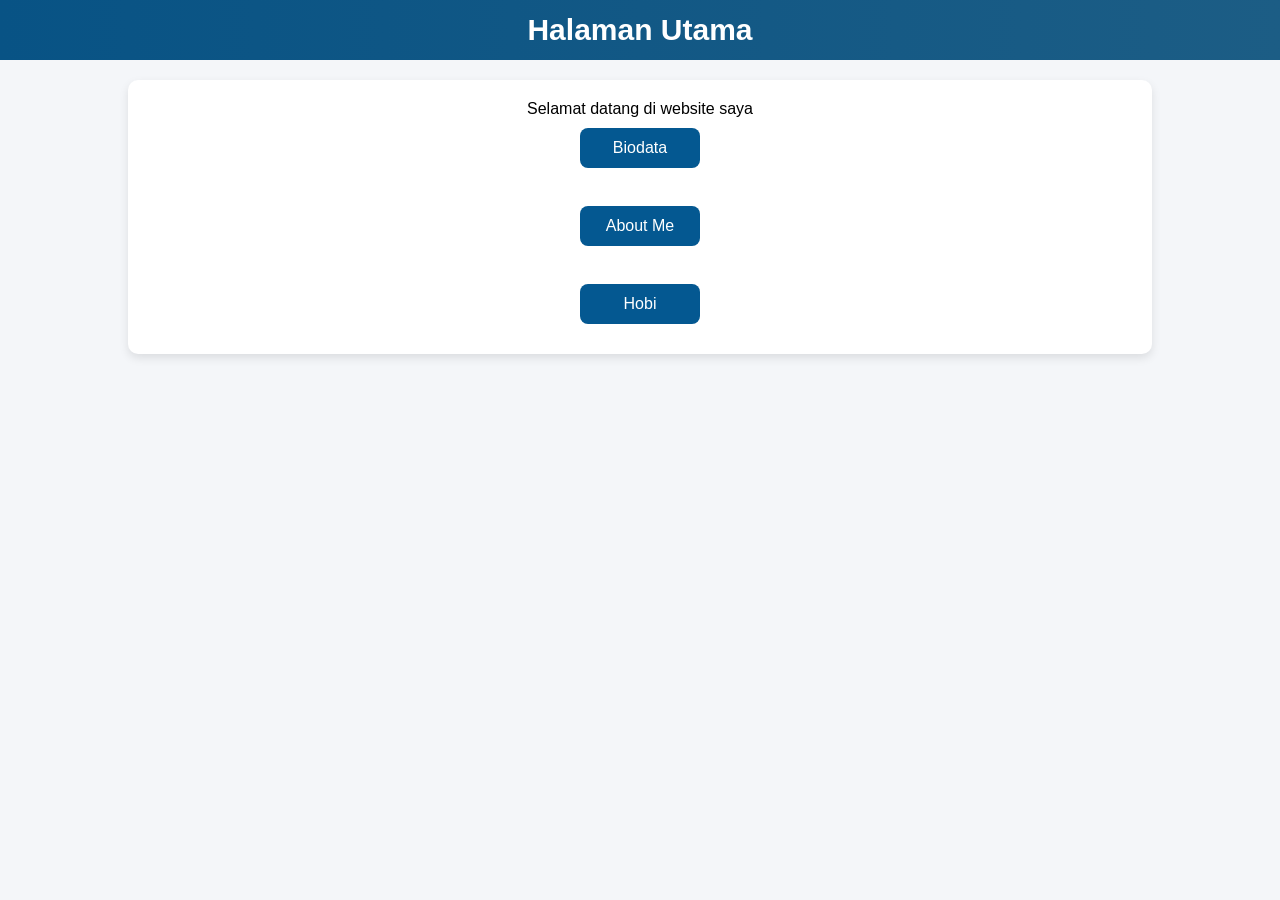
<file: index.html>
<!DOCTYPE html>
<html>
<head>
    <title>Home</title>
    <link rel="stylesheet" href="style.css">
</head>
<body>

<div class="box">
    <h2>Halaman Utama</h2>
</div>

<section>
    <p>Selamat datang di website saya</p>

    <a href="biodata.html" class="btn">Biodata</a><br><br>
    <a href="about.html" class="btn">About Me</a><br><br>
    <a href="hobi.html" class="btn">Hobi</a>

</section>

</body>
</html>
</file>
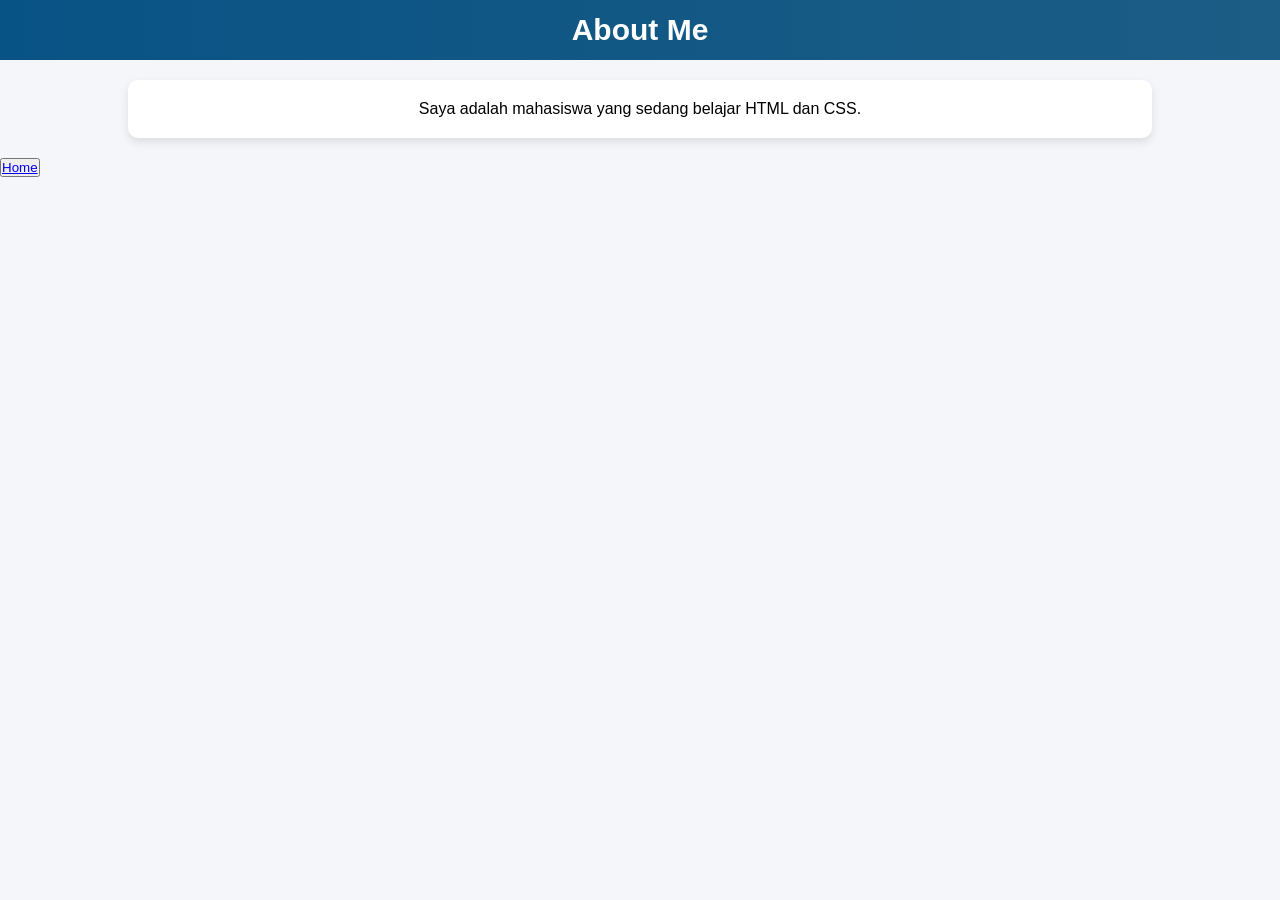
<file: about.html>
<!DOCTYPE html>
<html>
<head>
    <title>About Me</title>
    <link rel="stylesheet" href="style.css">
</head>
<body>

<div class="box">
    <h2>About Me</h2>
</div>

<section>
    <p>Saya adalah mahasiswa yang sedang belajar HTML dan CSS.</p>
</section>

<button class="back"><a href="index.html">Home</a></button>

</body>
</html>
</file>
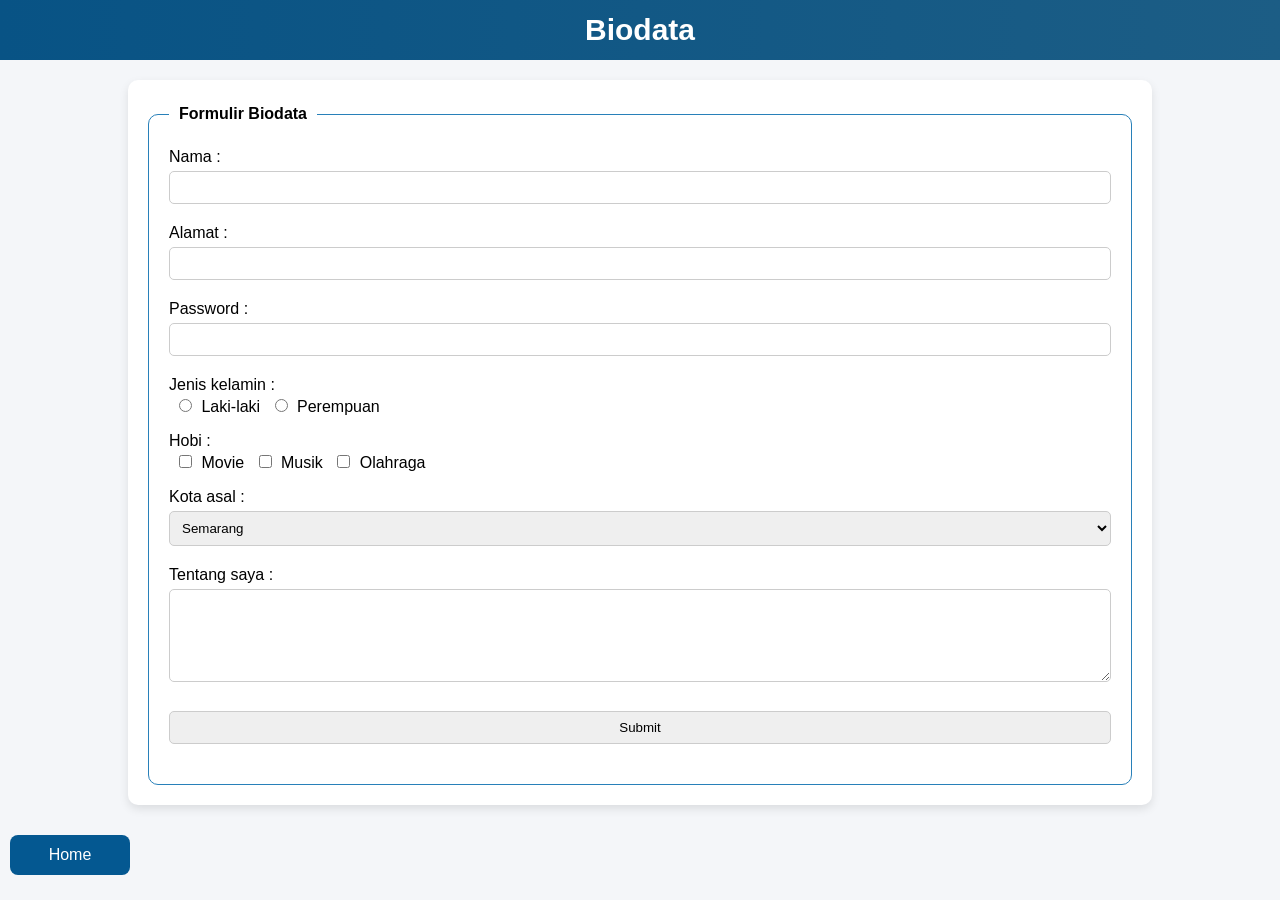
<file: biodata.html>
<!DOCTYPE html>
<html>
<head>
    <title>Biodata</title>
    <link rel="stylesheet" href="style.css">
</head>
<body>

<div class="box">
    <h2>Biodata</h2>
</div>

<form>
    <fieldset>
        <legend>Formulir Biodata</legend>

        <p>Nama : <input type="text"></p>
        <p>Alamat : <input type="text"></p>
        <p>Password : <input type="password"></p>

        <p>
            Jenis kelamin :<br>
            <input type="radio" name="jk"> Laki-laki
            <input type="radio" name="jk"> Perempuan
        </p>

        <p>
            Hobi :<br>
            <input type="checkbox"> Movie
            <input type="checkbox"> Musik
            <input type="checkbox"> Olahraga
        </p>

        <p>
            Kota asal :
            <select>
                <option>Semarang</option>
                <option>Bandung</option>
            </select>
        </p>

        <p>
            Tentang saya :<br>
            <textarea rows="5" cols="40"></textarea>
        </p>

        <p><input type="submit" value="Submit"></p>
    </fieldset>
</form>

<a href="index.html" class="btn">Home</a>

</body>
</html>
</file>
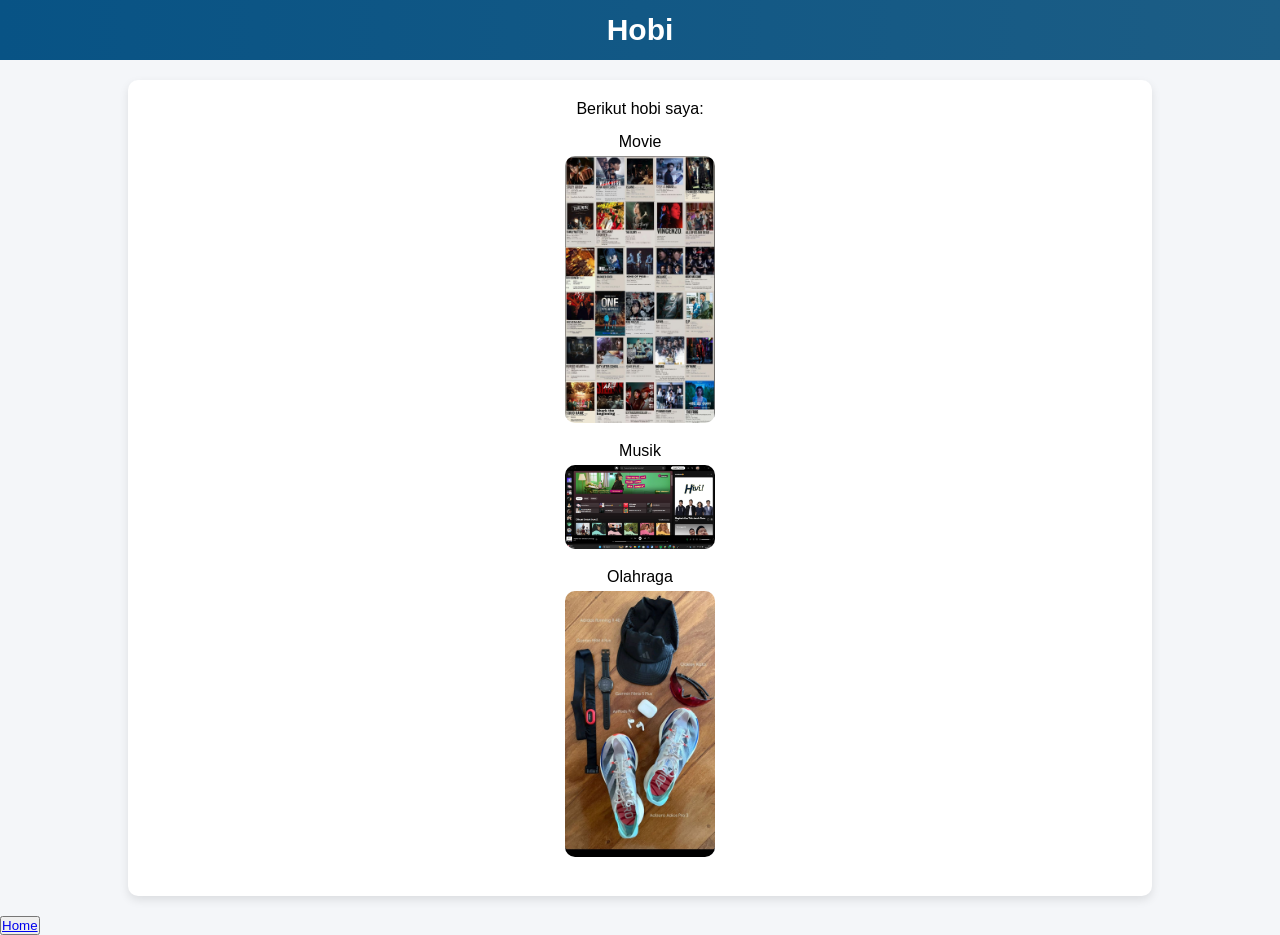
<file: hobi.html>
<!DOCTYPE html>
<html>
<head>
    <title>Hobi</title>
    <link rel="stylesheet" href="style.css">
</head>
<body>

<div class="box">
    <h2>Hobi</h2>
</div>

<section>
    <p>Berikut hobi saya:</p>

    <div>
        <p>Movie</p>
        <img src="movie.jpg" width="150">
    </div>

    <div>
        <p>Musik</p>
        <img src="music.png" width="150">
    </div>

    <div>
        <p>Olahraga</p>
        <img src="olahraga.jpg" width="150">
    </div>
</section>

<button class="back"><a href="index.html">Home</a></button>

</body>
</html>
</file>
<file: style.css>
*{
    padding: 0;
    margin: 0;
    box-sizing: border-box;
}

body{
    font-family: sans-serif;
    background-color: #f4f6f9;
}

/* HEADER */
.box{
    width: 100%;
    height: 60px;
    color: white;
    display: flex;
    align-items: center;
    justify-content: center;
    background: linear-gradient(90deg, #085385, #1c5d85);
    font-size: 20px;
    font-weight: bold;
}

/* CONTENT */
section{
    width: 80%;
    margin: 20px auto;
    text-align: center;
    padding: 20px;
    background-color: white;
    border-radius: 10px;
    box-shadow: 0 4px 10px rgba(0,0,0,0.1);
}

/* BUTTON / LINK */
.btn{
    display: inline-block;
    background-color: #045891;
    color: white;
    text-decoration: none;
    width: 120px;
    height: 40px;
    line-height: 40px;
    border-radius: 8px;
    margin: 10px;
    text-align: center;
    transition: 0.3s;
}

.btn:hover{
    background-color: #1c5d85;
    transform: scale(1.05);
}

/* FORM */
form{
    width: 80%;
    margin: 20px auto;
    background-color: white;
    padding: 20px;
    border-radius: 10px;
    box-shadow: 0 4px 10px rgba(0,0,0,0.1);
}

input, textarea, select{
    width: 100%;
    padding: 8px;
    margin-top: 5px;
    margin-bottom: 10px;
    border-radius: 5px;
    border: 1px solid #ccc;
}

fieldset{
    border: 1px solid #2880b9;
    border-radius: 10px;
    padding: 20px;
}

legend{
    font-weight: bold;
    padding: 5px 10px;
}

form p{
    text-align: left;
    margin-bottom: 10px;
}

/* biar radio & checkbox ga kepanjangan */
input[type="radio"],
input[type="checkbox"]{
    width: auto;
    margin-right: 5px;
}

/* jarak antar pilihan */
p input[type="radio"],
p input[type="checkbox"]{
    margin-left: 10px;
}

section div{
    margin: 15px;
}

img{
    border-radius: 10px;
    margin-top: 5px;
}
</file>
